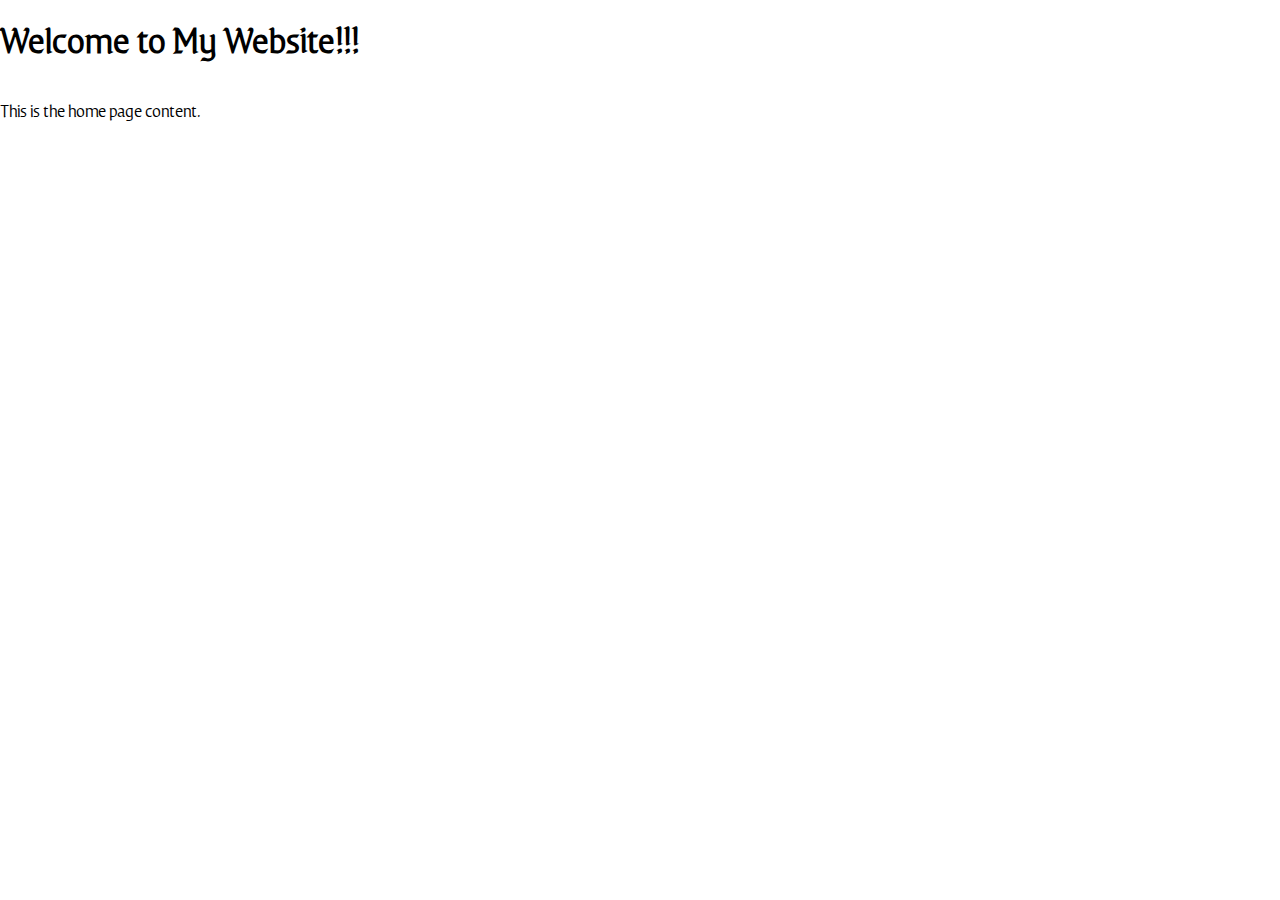
<file: index.html>
<!DOCTYPE html>
<html>
<head>
  <meta name="viewport" content="width=device-width, initial-scale=1.0">
  <link rel="stylesheet" href="css/style.css">
  <link rel="icon" type="image/x-icon" href="https://cdn.pixabay.com/photo/2014/06/16/23/39/black-370118_1280.png">
  <title>Helmi Saidan</title>
</head>
<body>
<style>
body {
  background-image: url('https://cdn.pixabay.com/photo/2014/06/16/23/39/black-370118_1280.png');
  background-repeat: no-repeat;
  background-attachment: fixed;
  background-size: cover;
}
</style>
<h1>Welcome to My Website!!!</h1>
<p>This is the home page content.</p>

</body>

</html>
</file>
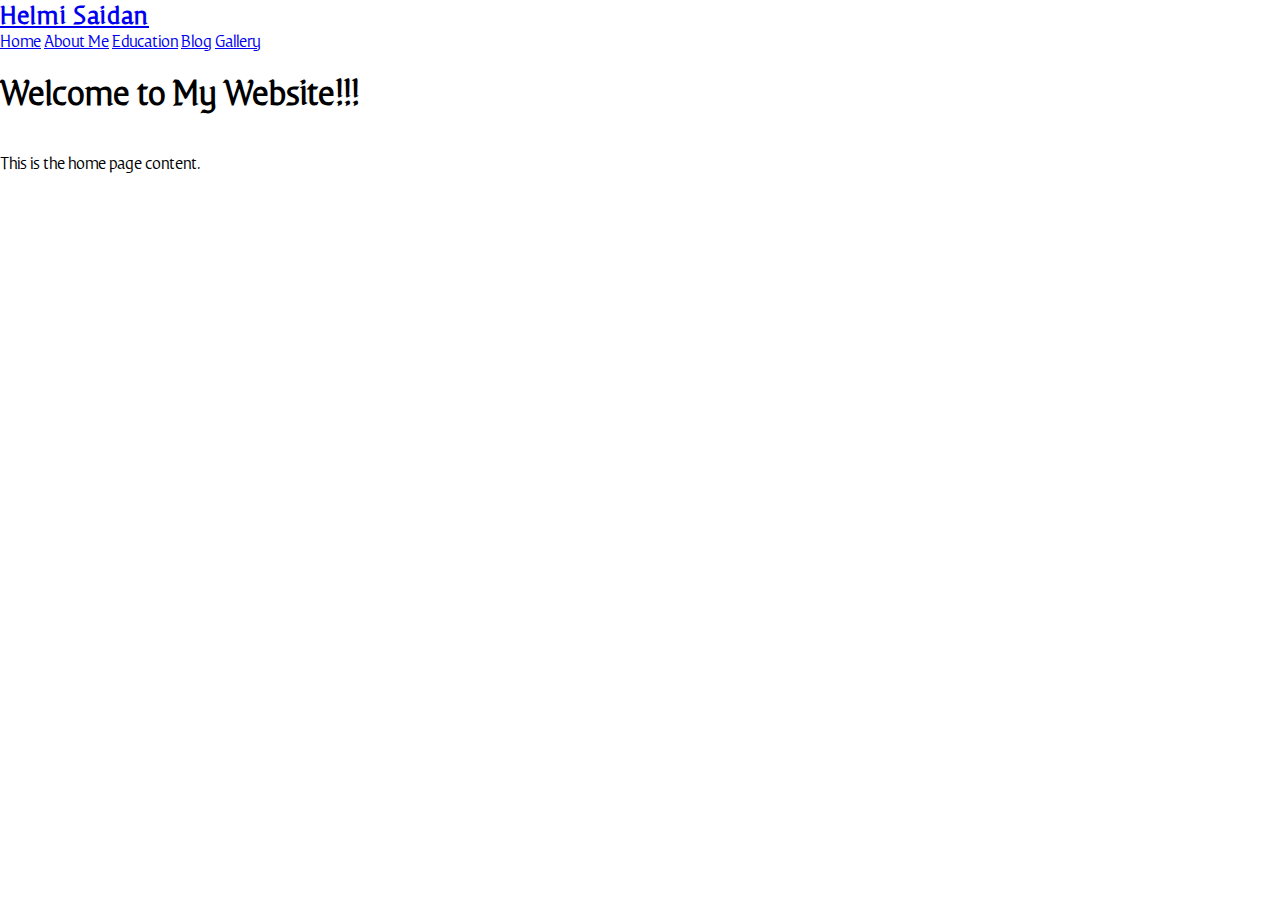
<file: about.html>
<!DOCTYPE html>
<html>
<head>
  <meta name="viewport" content="width=device-width, initial-scale=1.0">
  <link rel="stylesheet" href="css/style.css">
  <link rel="icon" type="image/x-icon" href="https://cdn.pixabay.com/photo/2014/06/16/23/39/black-370118_1280.png">
  <title>Helmi Saidan</title>
  <div class="header">
  <a href="#default" class="logo">Helmi Saidan</a>
  <div class="header-right">
    <a href="https://helmisaidan.github.io/">Home</a>
    <a class="active" href="#aboutme">About Me</a>
    <a href="#education">Education</a>
    <a href="#blog">Blog</a>
    <a href="#gallery">Gallery</a>
  </div>
</div>
</head>
<body>

<h1>Welcome to My Website!!!</h1>
<p>This is the home page content.</p>

</body>


</html>
</file>
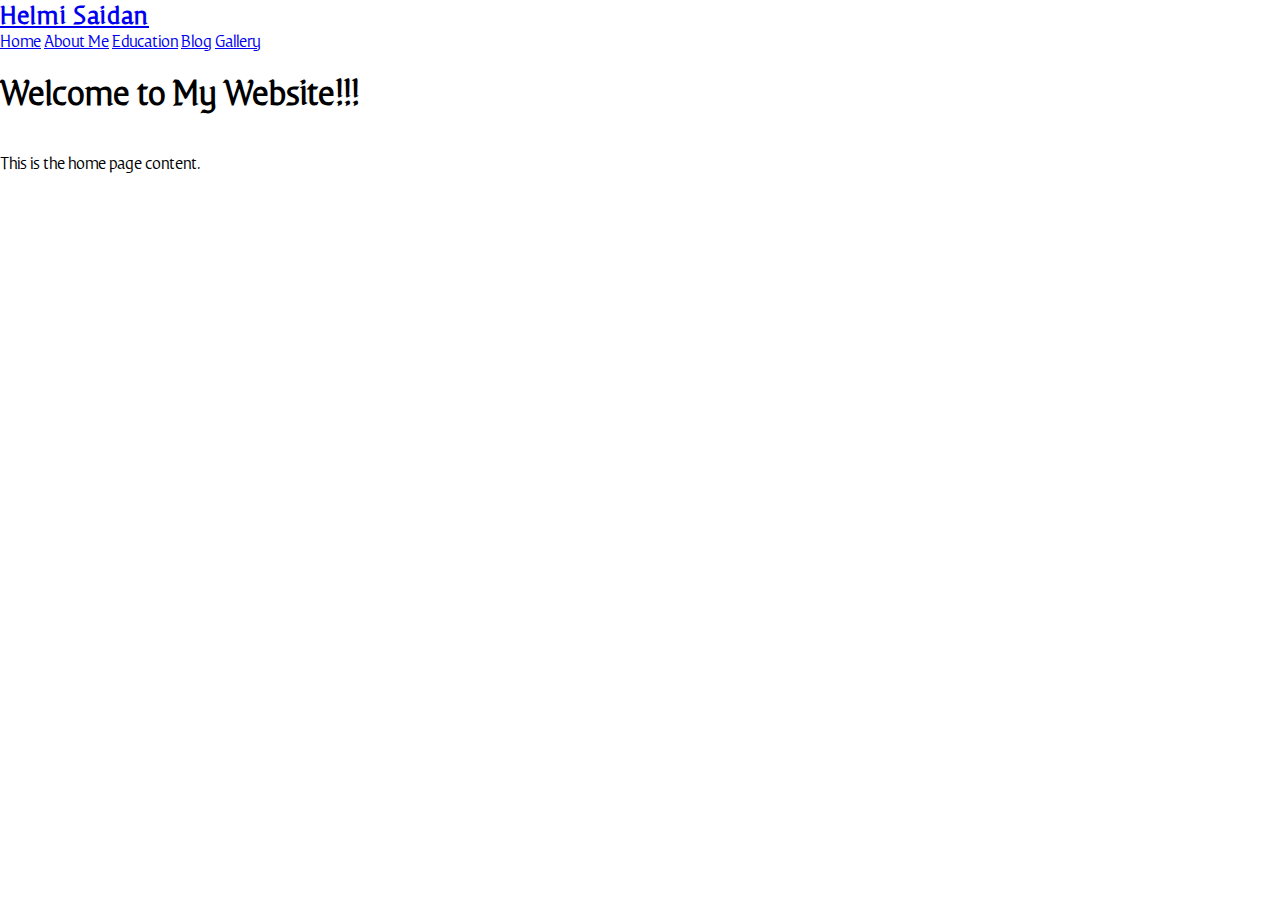
<file: education.html>
<!DOCTYPE html>
<html>
<head>
  <meta name="viewport" content="width=device-width, initial-scale=1.0">
  <link rel="stylesheet" href="css/style.css">
  
  <link rel="icon" type="image/x-icon" href="https://cdn.pixabay.com/photo/2014/06/16/23/39/black-370118_1280.png">
  <title>Helmi Saidan</title>
  <div class="header">
  <a href="#default" class="logo">Helmi Saidan</a>
  <div class="header-right">
    <a href="https://helmisaidan.github.io/">Home</a>
    <a href="about.html">About Me</a>
    <a class="active" href="education.html">Education</a>
    <a href="blog.html">Blog</a>
    <a href="gallery.html">Gallery</a>
  </div>
</div>
</head>
<body>

<h1>Welcome to My Website!!!</h1>
<p>This is the home page content.</p>

</body>


</html>
</file>
<file: css/style.css>
/* ==============================
   FONT IMPORT (KEKALKAN)
============================== */
@font-face {
  font-family: 'ZEN Serif';
  src: url('../fonts/ZEN-SERIF-TTF-Regular.ttf') format('truetype');
  font-weight: normal;
  font-style: normal;
}

/* ==============================
   BASE STYLES
============================== */
:root {
  --bg-color: #fff;
  --text-color: #000;
  --accent-color: #000;
}

body {
  margin: 0;
  font-family: 'ZEN Serif', serif;
  background-color: var(--bg-color);
  color: var(--text-color);
  display: flex;
  flex-direction: column;
  min-height: 100vh;
}

/* ==============================
   HEADER & NAVBAR
============================== */
header {
  background: var(--accent-color);
  color: white;
  padding: 10px 0;
}

.navbar {
  display: flex;
  justify-content: space-between;
  align-items: center;
  width: 90%;
  margin: auto;
  position: relative;
}

.logo {
  font-size: 1.5em;
  font-weight: bold;
  letter-spacing: 1px;
}

.nav-links {
  list-style: none;
  display: flex;
  gap: 20px;
  margin: 0;
  padding: 0;
}

.nav-links li a {
  color: white;
  text-decoration: none;
  font-weight: 500;
  transition: color 0.3s ease;
}

.nav-links li a:hover,
.nav-links li a.active {
  color: #ccc;
}

/* Toggle icon (mobile only) */
.menu-toggle {
  display: none;
  font-size: 1.8em;
  cursor: pointer;
  color: white;
}

/* ==============================
   HERO / CONTENT
============================== */
.hero {
  text-align: center;
  padding: 100px 20px;
  flex: 1;
}

.hero h1 {
  font-size: 2.5em;
  margin-bottom: 10px;
  letter-spacing: 1px;
}

.hero p {
  font-size: 1.1em;
  opacity: 0.8;
}

.content {
  width: 90%;
  margin: 50px auto;
  line-height: 1.7;
  flex: 1;
}

/* ==============================
   FOOTER
============================== */
footer {
  text-align: center;
  background: var(--accent-color);
  color: white;
  padding: 15px 0;
  margin-top: auto;
  font-size: 0.9em;
}

/* ==============================
   RESPONSIVE NAVBAR
============================== */
@media (max-width: 768px) {
  .nav-links {
    display: none;
    flex-direction: column;
    background: #111;
    position: absolute;
    top: 60px;
    right: 0;
    width: 100%;
    text-align: center;
    padding: 20px 0;
  }

  .nav-links.show {
    display: flex;
  }

  .menu-toggle {
    display: block;
  }
}

@media (min-width: 769px) {
  .nav-links {
    display: flex !important;
    position: static;
    background: none;
    flex-direction: row;
  }

  .menu-toggle {
    display: none;
  }
}
</file>
